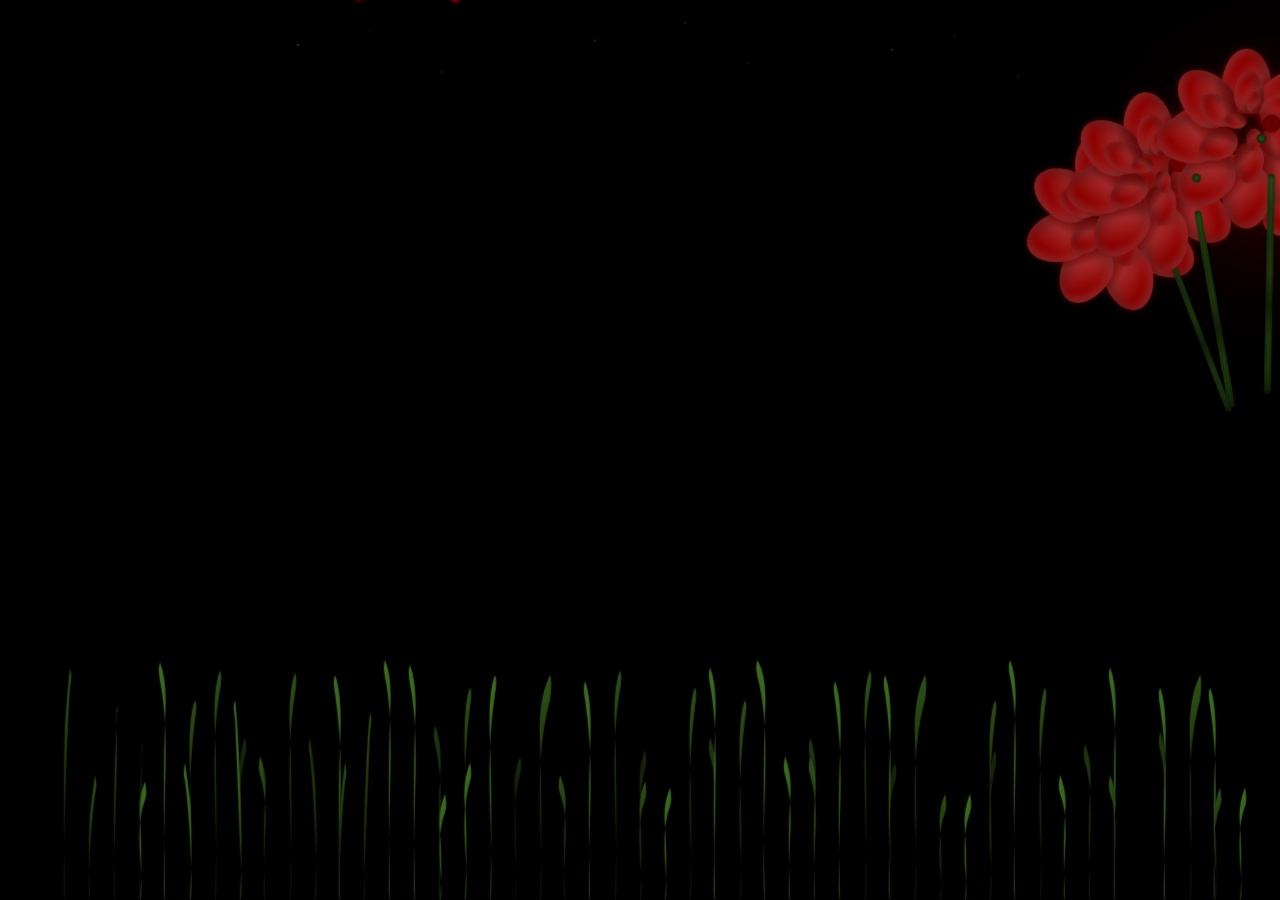
<file: page/index.html>
<!DOCTYPE html>
<html lang="pt-BR">
<head>
    <meta charset="UTF-8">
    <meta name="viewport" content="width=device-width, initial-scale=1.0, maximum-scale=1.0, user-scalable=no">
    <meta name="apple-mobile-web-app-capable" content="yes">
    <meta name="apple-mobile-web-app-status-bar-style" content="black">
    <title>Para Milena</title>
    <link rel="stylesheet" href="styles.css">
</head>
<body>
    <!-- Audio is controlled by parent page -->
    
    <div class="stars-sky">
        <svg class="stars-svg" viewBox="0 0 1000 300" preserveAspectRatio="xMidYMin meet">
            <defs>
                <radialGradient id="starGlow">
                    <stop offset="0%" style="stop-color:rgba(255,255,255,0.8);stop-opacity:1" />
                    <stop offset="50%" style="stop-color:rgba(255,255,255,0.3);stop-opacity:1" />
                    <stop offset="100%" style="stop-color:rgba(255,255,255,0);stop-opacity:1" />
                </radialGradient>
                <radialGradient id="starGlowRed">
                    <stop offset="0%" style="stop-color:rgba(139,0,0,0.6);stop-opacity:1" />
                    <stop offset="50%" style="stop-color:rgba(139,0,0,0.2);stop-opacity:1" />
                    <stop offset="100%" style="stop-color:rgba(139,0,0,0);stop-opacity:1" />
                </radialGradient>
            </defs>
            <circle class="star star-1" cx="120" cy="50" r="1.5" fill="rgba(255,255,255,0.4)"/>
            <circle class="star star-2" cx="280" cy="80" r="1" fill="rgba(255,255,255,0.3)"/>
            <circle class="star star-3" cx="450" cy="45" r="1.2" fill="rgba(255,255,255,0.35)"/>
            <circle class="star star-4" cx="620" cy="70" r="1" fill="rgba(255,255,255,0.3)"/>
            <circle class="star star-5" cx="780" cy="55" r="1.3" fill="rgba(255,255,255,0.4)"/>
            <circle class="star star-6" cx="920" cy="85" r="1" fill="rgba(255,255,255,0.3)"/>
            <circle class="star star-7" cx="200" cy="35" r="0.8" fill="rgba(255,255,255,0.25)"/>
            <circle class="star star-8" cx="550" cy="25" r="1.1" fill="rgba(255,255,255,0.35)"/>
            <circle class="star star-9" cx="850" cy="40" r="0.9" fill="rgba(255,255,255,0.3)"/>
            <circle class="star star-red-1" cx="150" cy="65" r="1" fill="rgba(139,0,0,0.3)"/>
            <circle class="star star-red-2" cx="380" cy="30" r="0.8" fill="rgba(139,0,0,0.25)"/>
            <circle class="star star-red-3" cx="680" cy="50" r="0.9" fill="rgba(139,0,0,0.3)"/>
            <circle class="star star-red-4" cx="950" cy="60" r="0.7" fill="rgba(139,0,0,0.25)"/>
        </svg>
    </div>

    <div class="bouquet-wrapper">
        <div class="bouquet-container">
            <div class="rose rose-center">
                <div class="rose-inner">
                    <div class="petals-layer petals-outer">
                        <div class="petal petal-1"></div>
                        <div class="petal petal-2"></div>
                        <div class="petal petal-3"></div>
                        <div class="petal petal-4"></div>
                        <div class="petal petal-5"></div>
                        <div class="petal petal-6"></div>
                        <div class="petal petal-7"></div>
                        <div class="petal petal-8"></div>
                    </div>
                    <div class="petals-layer petals-middle">
                        <div class="petal petal-1"></div>
                        <div class="petal petal-2"></div>
                        <div class="petal petal-3"></div>
                        <div class="petal petal-4"></div>
                        <div class="petal petal-5"></div>
                        <div class="petal petal-6"></div>
                    </div>
                    <div class="petals-layer petals-inner">
                        <div class="petal petal-1"></div>
                        <div class="petal petal-2"></div>
                        <div class="petal petal-3"></div>
                        <div class="petal petal-4"></div>
                    </div>
                    <div class="rose-center-core"></div>
                </div>
                <div class="stem stem-center"></div>
            </div>

            <div class="rose rose-left-1">
                <div class="rose-inner">
                    <div class="petals-layer petals-outer">
                        <div class="petal petal-1"></div>
                        <div class="petal petal-2"></div>
                        <div class="petal petal-3"></div>
                        <div class="petal petal-4"></div>
                        <div class="petal petal-5"></div>
                        <div class="petal petal-6"></div>
                        <div class="petal petal-7"></div>
                        <div class="petal petal-8"></div>
                    </div>
                    <div class="petals-layer petals-middle">
                        <div class="petal petal-1"></div>
                        <div class="petal petal-2"></div>
                        <div class="petal petal-3"></div>
                        <div class="petal petal-4"></div>
                        <div class="petal petal-5"></div>
                        <div class="petal petal-6"></div>
                    </div>
                    <div class="petals-layer petals-inner">
                        <div class="petal petal-1"></div>
                        <div class="petal petal-2"></div>
                        <div class="petal petal-3"></div>
                        <div class="petal petal-4"></div>
                    </div>
                    <div class="rose-center-core"></div>
                </div>
                <div class="stem stem-left-1"></div>
            </div>

            <div class="rose rose-right-1">
                <div class="rose-inner">
                    <div class="petals-layer petals-outer">
                        <div class="petal petal-1"></div>
                        <div class="petal petal-2"></div>
                        <div class="petal petal-3"></div>
                        <div class="petal petal-4"></div>
                        <div class="petal petal-5"></div>
                        <div class="petal petal-6"></div>
                        <div class="petal petal-7"></div>
                        <div class="petal petal-8"></div>
                    </div>
                    <div class="petals-layer petals-middle">
                        <div class="petal petal-1"></div>
                        <div class="petal petal-2"></div>
                        <div class="petal petal-3"></div>
                        <div class="petal petal-4"></div>
                        <div class="petal petal-5"></div>
                        <div class="petal petal-6"></div>
                    </div>
                    <div class="petals-layer petals-inner">
                        <div class="petal petal-1"></div>
                        <div class="petal petal-2"></div>
                        <div class="petal petal-3"></div>
                        <div class="petal petal-4"></div>
                    </div>
                    <div class="rose-center-core"></div>
                </div>
                <div class="stem stem-right-1"></div>
            </div>

            <div class="rose rose-left-2">
                <div class="rose-inner">
                    <div class="petals-layer petals-outer">
                        <div class="petal petal-1"></div>
                        <div class="petal petal-2"></div>
                        <div class="petal petal-3"></div>
                        <div class="petal petal-4"></div>
                        <div class="petal petal-5"></div>
                        <div class="petal petal-6"></div>
                        <div class="petal petal-7"></div>
                        <div class="petal petal-8"></div>
                    </div>
                    <div class="petals-layer petals-middle">
                        <div class="petal petal-1"></div>
                        <div class="petal petal-2"></div>
                        <div class="petal petal-3"></div>
                        <div class="petal petal-4"></div>
                        <div class="petal petal-5"></div>
                        <div class="petal petal-6"></div>
                    </div>
                    <div class="petals-layer petals-inner">
                        <div class="petal petal-1"></div>
                        <div class="petal petal-2"></div>
                        <div class="petal petal-3"></div>
                        <div class="petal petal-4"></div>
                    </div>
                    <div class="rose-center-core"></div>
                </div>
                <div class="stem stem-left-2"></div>
            </div>

            <div class="rose rose-right-2">
                <div class="rose-inner">
                    <div class="petals-layer petals-outer">
                        <div class="petal petal-1"></div>
                        <div class="petal petal-2"></div>
                        <div class="petal petal-3"></div>
                        <div class="petal petal-4"></div>
                        <div class="petal petal-5"></div>
                        <div class="petal petal-6"></div>
                        <div class="petal petal-7"></div>
                        <div class="petal petal-8"></div>
                    </div>
                    <div class="petals-layer petals-middle">
                        <div class="petal petal-1"></div>
                        <div class="petal petal-2"></div>
                        <div class="petal petal-3"></div>
                        <div class="petal petal-4"></div>
                        <div class="petal petal-5"></div>
                        <div class="petal petal-6"></div>
                    </div>
                    <div class="petals-layer petals-inner">
                        <div class="petal petal-1"></div>
                        <div class="petal petal-2"></div>
                        <div class="petal petal-3"></div>
                        <div class="petal petal-4"></div>
                    </div>
                    <div class="rose-center-core"></div>
                </div>
                <div class="stem stem-right-2"></div>
            </div>

            <div class="light-glow light-glow-center"></div>
            
            <div class="stem-intersection intersection-1"></div>
            <div class="stem-intersection intersection-2"></div>
            <div class="stem-intersection intersection-3"></div>
        </div>
    </div>

    <div class="falling-petals-container"></div>

    <div class="verse-text">
        <p class="verse-main">
            You are altogether beaut<span class="red-letter">i</span>ful, my <span class="red-letter">love</span>; there is no flaw in <span class="red-letter">you</span>
        </p>
        <p class="verse-reference" data-text="— Song of Songs 4:7"></p>
    </div>

    <div class="grass-container">
        <svg class="grass-svg" viewBox="0 0 1000 200" preserveAspectRatio="xMidYMax meet">
            <defs>
                <linearGradient id="grassGradient" x1="0%" y1="0%" x2="0%" y2="100%">
                    <stop offset="0%" style="stop-color:#2d5016;stop-opacity:1" />
                    <stop offset="50%" style="stop-color:#1a3009;stop-opacity:1" />
                    <stop offset="100%" style="stop-color:#0f1f05;stop-opacity:1" />
                </linearGradient>
                <linearGradient id="grassLight" x1="0%" y1="0%" x2="0%" y2="100%">
                    <stop offset="0%" style="stop-color:#3a6b1f;stop-opacity:1" />
                    <stop offset="100%" style="stop-color:#2d5016;stop-opacity:1" />
                </linearGradient>
            </defs>
            
            <g class="grass-group">
                <path class="grass-blade grass-large grass-1" d="M 40 200 Q 38 120, 40 60 Q 42 30, 44 15 Q 46 20, 44 30 Q 42 60, 40 120 Q 38 200, 40 200 Z" fill="url(#grassGradient)"/>
                <path class="grass-blade grass-large grass-2" d="M 120 200 Q 118 110, 120 55 Q 122 25, 116 10 Q 114 15, 116 25 Q 122 55, 120 110 Q 118 200, 120 200 Z" fill="url(#grassLight)"/>
                <path class="grass-blade grass-large grass-3" d="M 220 200 Q 222 130, 220 70 Q 218 35, 224 18 Q 226 23, 224 35 Q 218 70, 220 130 Q 222 200, 220 200 Z" fill="url(#grassGradient)"/>
                <path class="grass-blade grass-large grass-4" d="M 320 200 Q 318 115, 320 58 Q 322 28, 316 12 Q 314 17, 316 28 Q 322 58, 320 115 Q 318 200, 320 200 Z" fill="url(#grassLight)"/>
                <path class="grass-blade grass-large grass-5" d="M 480 200 Q 482 125, 480 65 Q 478 32, 484 16 Q 486 21, 484 32 Q 478 65, 480 125 Q 482 200, 480 200 Z" fill="url(#grassGradient)"/>
                <path class="grass-blade grass-large grass-6" d="M 600 200 Q 598 110, 600 50 Q 602 22, 594 8 Q 592 13, 594 22 Q 602 50, 600 110 Q 598 200, 600 200 Z" fill="url(#grassLight)"/>
                <path class="grass-blade grass-large grass-7" d="M 720 200 Q 722 135, 720 75 Q 718 40, 728 20 Q 730 25, 728 40 Q 718 75, 720 135 Q 722 200, 720 200 Z" fill="url(#grassGradient)"/>
                <path class="grass-blade grass-large grass-8" d="M 880 200 Q 878 120, 880 60 Q 882 28, 876 14 Q 874 19, 876 28 Q 882 60, 880 120 Q 878 200, 880 200 Z" fill="url(#grassLight)"/>
                <path class="grass-blade grass-large grass-26" d="M 160 200 Q 162 125, 160 65 Q 158 32, 164 16 Q 166 21, 164 32 Q 158 65, 160 125 Q 162 200, 160 200 Z" fill="url(#grassGradient)"/>
                <path class="grass-blade grass-large grass-27" d="M 300 200 Q 298 110, 300 50 Q 302 22, 296 8 Q 294 13, 296 22 Q 302 50, 300 110 Q 298 200, 300 200 Z" fill="url(#grassLight)"/>
                <path class="grass-blade grass-large grass-28" d="M 420 200 Q 422 135, 420 75 Q 418 40, 428 20 Q 430 25, 428 40 Q 418 75, 420 135 Q 422 200, 420 200 Z" fill="url(#grassGradient)"/>
                <path class="grass-blade grass-large grass-29" d="M 560 200 Q 558 120, 560 60 Q 562 28, 556 14 Q 554 19, 556 28 Q 562 60, 560 120 Q 558 200, 560 200 Z" fill="url(#grassLight)"/>
                <path class="grass-blade grass-large grass-30" d="M 680 200 Q 682 125, 680 65 Q 678 32, 684 16 Q 686 21, 684 32 Q 678 65, 680 125 Q 682 200, 680 200 Z" fill="url(#grassGradient)"/>
                <path class="grass-blade grass-large grass-31" d="M 800 200 Q 798 110, 800 50 Q 802 22, 796 8 Q 794 13, 796 22 Q 802 50, 800 110 Q 798 200, 800 200 Z" fill="url(#grassLight)"/>
                <path class="grass-blade grass-large grass-32" d="M 940 200 Q 942 135, 940 75 Q 938 40, 948 20 Q 950 25, 948 40 Q 938 75, 940 135 Q 942 200, 940 200 Z" fill="url(#grassGradient)"/>
                
                <path class="grass-blade grass-medium grass-9" d="M 80 200 Q 78 140, 80 90 Q 82 50, 81 45 Q 83 50, 81 50 Q 82 90, 80 140 Q 78 200, 80 200 Z" fill="url(#grassGradient)"/>
                <path class="grass-blade grass-medium grass-10" d="M 180 200 Q 182 155, 180 105 Q 178 55, 176 40 Q 174 45, 176 55 Q 178 105, 180 155 Q 182 200, 180 200 Z" fill="url(#grassLight)"/>
                <path class="grass-blade grass-medium grass-11" d="M 280 200 Q 278 165, 280 115 Q 282 65, 284 50 Q 286 55, 284 65 Q 282 115, 280 165 Q 278 200, 280 200 Z" fill="url(#grassGradient)"/>
                <path class="grass-blade grass-medium grass-12" d="M 380 200 Q 382 125, 380 75 Q 378 35, 384 20 Q 386 25, 384 35 Q 378 75, 380 125 Q 382 200, 380 200 Z" fill="url(#grassLight)"/>
                <path class="grass-blade grass-medium grass-13" d="M 540 200 Q 542 145, 540 95 Q 538 45, 544 30 Q 546 35, 544 45 Q 538 95, 540 145 Q 542 200, 540 200 Z" fill="url(#grassGradient)"/>
                <path class="grass-blade grass-medium grass-14" d="M 660 200 Q 658 130, 660 80 Q 662 40, 656 25 Q 654 30, 656 40 Q 662 80, 660 130 Q 658 200, 660 200 Z" fill="url(#grassLight)"/>
                <path class="grass-blade grass-medium grass-15" d="M 780 200 Q 782 155, 780 105 Q 778 55, 784 40 Q 786 45, 784 55 Q 778 105, 780 155 Q 782 200, 780 200 Z" fill="url(#grassGradient)"/>
                <path class="grass-blade grass-medium grass-16" d="M 920 200 Q 918 135, 920 85 Q 922 45, 916 30 Q 914 35, 916 45 Q 922 85, 920 135 Q 918 200, 920 200 Z" fill="url(#grassLight)"/>
                <path class="grass-blade grass-medium grass-33" d="M 140 200 Q 142 155, 140 105 Q 138 55, 144 40 Q 146 45, 144 55 Q 138 105, 140 155 Q 142 200, 140 200 Z" fill="url(#grassGradient)"/>
                <path class="grass-blade grass-medium grass-34" d="M 260 200 Q 258 125, 260 75 Q 262 35, 256 20 Q 254 25, 256 35 Q 262 75, 260 125 Q 258 200, 260 200 Z" fill="url(#grassLight)"/>
                <path class="grass-blade grass-medium grass-35" d="M 360 200 Q 362 145, 360 95 Q 358 45, 364 30 Q 366 35, 364 45 Q 358 95, 360 145 Q 362 200, 360 200 Z" fill="url(#grassGradient)"/>
                <path class="grass-blade grass-medium grass-36" d="M 460 200 Q 458 130, 460 80 Q 462 40, 456 25 Q 454 30, 456 40 Q 462 80, 460 130 Q 458 200, 460 200 Z" fill="url(#grassLight)"/>
                <path class="grass-blade grass-medium grass-37" d="M 580 200 Q 582 155, 580 105 Q 578 55, 584 40 Q 586 45, 584 55 Q 578 105, 580 155 Q 582 200, 580 200 Z" fill="url(#grassGradient)"/>
                <path class="grass-blade grass-medium grass-38" d="M 700 200 Q 698 125, 700 75 Q 702 35, 696 20 Q 694 25, 696 35 Q 702 75, 700 125 Q 698 200, 700 200 Z" fill="url(#grassLight)"/>
                <path class="grass-blade grass-medium grass-39" d="M 820 200 Q 822 145, 820 95 Q 818 45, 824 30 Q 826 35, 824 45 Q 818 95, 820 145 Q 822 200, 820 200 Z" fill="url(#grassGradient)"/>
                <path class="grass-blade grass-medium grass-40" d="M 960 200 Q 958 135, 960 85 Q 962 45, 956 30 Q 954 35, 956 45 Q 962 85, 960 135 Q 958 200, 960 200 Z" fill="url(#grassLight)"/>
                
                <path class="grass-blade grass-small grass-17" d="M 60 200 Q 58 160, 60 130 Q 62 115, 64 100 Q 66 110, 64 115 Q 62 130, 60 160 Q 58 200, 60 200 Z" fill="url(#grassGradient)"/>
                <path class="grass-blade grass-small grass-18" d="M 140 200 Q 142 150, 140 120 Q 138 105, 136 90 Q 134 100, 136 105 Q 138 120, 140 150 Q 142 200, 140 200 Z" fill="url(#grassLight)"/>
                <path class="grass-blade grass-small grass-19" d="M 260 200 Q 258 165, 260 125 Q 262 105, 264 90 Q 266 100, 264 105 Q 262 125, 260 165 Q 258 200, 260 200 Z" fill="url(#grassGradient)"/>
                <path class="grass-blade grass-small grass-20" d="M 360 200 Q 362 155, 360 125 Q 358 105, 364 90 Q 366 100, 364 105 Q 358 125, 360 155 Q 362 200, 360 200 Z" fill="url(#grassLight)"/>
                <path class="grass-blade grass-small grass-21" d="M 500 200 Q 502 165, 500 135 Q 498 120, 504 105 Q 506 115, 504 120 Q 498 135, 500 165 Q 502 200, 500 200 Z" fill="url(#grassGradient)"/>
                <path class="grass-blade grass-small grass-22" d="M 620 200 Q 618 150, 620 120 Q 622 100, 616 85 Q 614 95, 616 100 Q 622 120, 620 150 Q 618 200, 620 200 Z" fill="url(#grassLight)"/>
                <path class="grass-blade grass-small grass-23" d="M 740 200 Q 742 175, 740 145 Q 738 130, 744 115 Q 746 125, 744 130 Q 738 145, 740 175 Q 742 200, 740 200 Z" fill="url(#grassGradient)"/>
                <path class="grass-blade grass-small grass-24" d="M 840 200 Q 838 160, 840 130 Q 842 115, 836 100 Q 834 110, 836 115 Q 842 130, 840 160 Q 838 200, 840 200 Z" fill="url(#grassLight)"/>
                <path class="grass-blade grass-small grass-25" d="M 960 200 Q 962 170, 960 140 Q 958 125, 964 110 Q 966 120, 964 125 Q 958 140, 960 170 Q 962 200, 960 200 Z" fill="url(#grassGradient)"/>
                <path class="grass-blade grass-small grass-41" d="M 100 200 Q 102 165, 100 135 Q 98 120, 104 105 Q 106 115, 104 120 Q 98 135, 100 165 Q 102 200, 100 200 Z" fill="url(#grassLight)"/>
                <path class="grass-blade grass-small grass-42" d="M 200 200 Q 198 150, 200 120 Q 202 100, 196 85 Q 194 95, 196 100 Q 202 120, 200 150 Q 198 200, 200 200 Z" fill="url(#grassGradient)"/>
                <path class="grass-blade grass-small grass-43" d="M 340 200 Q 342 175, 340 145 Q 338 130, 344 115 Q 346 125, 344 130 Q 338 145, 340 175 Q 342 200, 340 200 Z" fill="url(#grassLight)"/>
                <path class="grass-blade grass-small grass-44" d="M 440 200 Q 438 160, 440 130 Q 442 115, 436 100 Q 434 110, 436 115 Q 442 130, 440 160 Q 438 200, 440 200 Z" fill="url(#grassGradient)"/>
                <path class="grass-blade grass-small grass-45" d="M 520 200 Q 522 170, 520 140 Q 518 125, 524 110 Q 526 120, 524 125 Q 518 140, 520 170 Q 522 200, 520 200 Z" fill="url(#grassLight)"/>
                <path class="grass-blade grass-small grass-46" d="M 640 200 Q 638 150, 640 120 Q 642 100, 636 85 Q 634 95, 636 100 Q 642 120, 640 150 Q 638 200, 640 200 Z" fill="url(#grassGradient)"/>
                <path class="grass-blade grass-small grass-47" d="M 760 200 Q 762 175, 760 145 Q 758 130, 764 115 Q 766 125, 764 130 Q 758 145, 760 175 Q 762 200, 760 200 Z" fill="url(#grassLight)"/>
                <path class="grass-blade grass-small grass-48" d="M 880 200 Q 878 160, 880 130 Q 882 115, 876 100 Q 874 110, 876 115 Q 882 130, 880 160 Q 878 200, 880 200 Z" fill="url(#grassGradient)"/>
                <path class="grass-blade grass-small grass-49" d="M 980 200 Q 982 170, 980 140 Q 978 125, 984 110 Q 986 120, 984 125 Q 978 140, 980 170 Q 982 200, 980 200 Z" fill="url(#grassLight)"/>
            </g>
            
            <g class="grass-group grass-back">
                <path class="grass-blade grass-b-1" d="M 100 200 Q 98 150, 100 110 Q 102 80, 101 75 Q 103 80, 101 80 Q 102 110, 100 150 Q 98 200, 100 200 Z" fill="url(#grassGradient)" opacity="0.5"/>
                <path class="grass-blade grass-b-2" d="M 240 200 Q 242 145, 240 105 Q 238 85, 236 70 Q 234 80, 236 85 Q 238 105, 240 145 Q 242 200, 240 200 Z" fill="url(#grassLight)" opacity="0.5"/>
                <path class="grass-blade grass-b-3" d="M 400 200 Q 402 160, 400 120 Q 398 100, 404 85 Q 406 95, 404 100 Q 398 120, 400 160 Q 402 200, 400 200 Z" fill="url(#grassGradient)" opacity="0.5"/>
                <path class="grass-blade grass-b-4" d="M 560 200 Q 558 145, 560 105 Q 562 85, 556 70 Q 554 80, 556 85 Q 562 105, 560 145 Q 558 200, 560 200 Z" fill="url(#grassLight)" opacity="0.5"/>
                <path class="grass-blade grass-b-5" d="M 700 200 Q 702 165, 700 125 Q 698 105, 704 90 Q 706 100, 704 105 Q 698 125, 700 165 Q 702 200, 700 200 Z" fill="url(#grassGradient)" opacity="0.5"/>
                <path class="grass-blade grass-b-6" d="M 860 200 Q 858 150, 860 110 Q 862 90, 856 75 Q 854 85, 856 90 Q 862 110, 860 150 Q 858 200, 860 200 Z" fill="url(#grassLight)" opacity="0.5"/>
                <path class="grass-blade grass-b-7" d="M 180 200 Q 182 155, 180 110 Q 178 85, 184 70 Q 186 80, 184 85 Q 178 110, 180 155 Q 182 200, 180 200 Z" fill="url(#grassGradient)" opacity="0.5"/>
                <path class="grass-blade grass-b-8" d="M 340 200 Q 338 140, 340 100 Q 342 75, 336 60 Q 334 70, 336 75 Q 342 100, 340 140 Q 338 200, 340 200 Z" fill="url(#grassLight)" opacity="0.5"/>
                <path class="grass-blade grass-b-9" d="M 500 200 Q 502 165, 500 120 Q 498 95, 504 80 Q 506 90, 504 95 Q 498 120, 500 165 Q 502 200, 500 200 Z" fill="url(#grassGradient)" opacity="0.5"/>
                <path class="grass-blade grass-b-10" d="M 640 200 Q 638 150, 640 110 Q 642 85, 636 70 Q 634 80, 636 85 Q 642 110, 640 150 Q 638 200, 640 200 Z" fill="url(#grassLight)" opacity="0.5"/>
                <path class="grass-blade grass-b-11" d="M 780 200 Q 782 160, 780 120 Q 778 95, 784 80 Q 786 90, 784 95 Q 778 120, 780 160 Q 782 200, 780 200 Z" fill="url(#grassGradient)" opacity="0.5"/>
                <path class="grass-blade grass-b-12" d="M 920 200 Q 918 145, 920 105 Q 922 80, 916 65 Q 914 75, 916 80 Q 922 105, 920 145 Q 918 200, 920 200 Z" fill="url(#grassLight)" opacity="0.5"/>
            </g>
        </svg>
    </div>

    <script src="script.js"></script>
</body>
</html>
</file>
<file: page/styles.css>
* {
    margin: 0;
    padding: 0;
    box-sizing: border-box;
}

:root {
    --dark-red: #8B0000;
    --dark-red-light: #A52A2A;
    --dark-red-dark: #5C0000;
    --stem-green-base: #2d5016;
    --stem-green-dark: #1a3009;
    --stem-green-light: #3a6b1f;
    --stem-green-mid: #254a12;
    --stem-brown: #3d2a1a;
    --stem-brown-dark: #2a1d12;
}

body {
    width: 100vw;
    height: 100vh;
    background: #000000;
    overflow: hidden;
    position: relative;
    font-family: 'Georgia', serif;
    cursor: default;
    touch-action: pan-x pan-y;
    -webkit-user-select: none;
    -moz-user-select: none;
    -ms-user-select: none;
    user-select: none;
    -webkit-user-drag: none;
    -khtml-user-drag: none;
    -moz-user-drag: none;
    -o-user-drag: none;
    user-drag: none;
}

.stars-sky {
    position: absolute;
    top: 0;
    left: 0;
    width: 100%;
    height: 30%;
    z-index: 0;
    pointer-events: none;
    opacity: 0.4;
}

.stars-svg {
    width: 100%;
    height: 100%;
}

.star {
    animation: star-twinkle 14s ease-in-out infinite;
}

.star-1 { animation-delay: 0s; }
.star-2 { animation-delay: 0.5s; }
.star-3 { animation-delay: 1s; }
.star-4 { animation-delay: 1.5s; }
.star-5 { animation-delay: 2s; }
.star-6 { animation-delay: 2.5s; }
.star-7 { animation-delay: 0.3s; }
.star-8 { animation-delay: 1.2s; }
.star-9 { animation-delay: 2.3s; }

.star-red-1 { animation-delay: 0.7s; }
.star-red-2 { animation-delay: 1.7s; }
.star-red-3 { animation-delay: 2.7s; }
.star-red-4 { animation-delay: 0.9s; }

@keyframes star-twinkle {
    0%, 100% { 
        opacity: 0.3;
        transform: scale(1);
    }
    50% { 
        opacity: 0.7;
        transform: scale(1.2);
    }
}

.verse-text {
    position: absolute;
    left: 5%;
    bottom: 240px;
    max-width: 300px;
    z-index: 15;
    font-family: -apple-system, BlinkMacSystemFont, 'SF Pro Display', 'SF Pro Text', 'Helvetica Neue', Arial, sans-serif;
    font-weight: 600;
    color: #ffffff;
    line-height: 1.6;
    text-align: left;
    pointer-events: none;
    white-space: normal;
    word-wrap: break-word;
}

.verse-main {
    font-size: 18px;
    margin-bottom: 8px;
    letter-spacing: 0.3px;
    text-align: left;
    width: 100%;
    visibility: hidden;
}

.verse-main .word {
    display: inline-block;
    white-space: nowrap;
}

.verse-main .char {
    opacity: 0;
    display: inline;
    animation: fadeInChar 0.4s ease-in forwards;
}

.verse-main .red-letter {
    color: #8B0000;
}

@keyframes fadeInChar {
    from {
        opacity: 0;
        transform: translateY(5px);
    }
    to {
        opacity: 1;
        transform: translateY(0);
    }
}

.verse-reference {
    font-size: 14px;
    font-weight: 500;
    font-style: italic;
    margin-top: 4px;
    text-align: left;
    visibility: hidden;
}

.verse-reference .char {
    opacity: 0;
    display: inline;
    animation: fadeInChar 0.4s ease-in forwards;
}

.grass-container {
    position: absolute;
    bottom: 0;
    left: 0;
    width: 100%;
    height: 250px;
    z-index: 0;
    pointer-events: none;
    overflow: hidden;
    transform: translateY(0);
}

.grass-svg {
    width: 100%;
    height: 100%;
    display: block;
    position: absolute;
    bottom: 0;
    left: 0;
}

.grass-blade {
    transform-origin: bottom center;
    transform-box: fill-box;
}

.grass-large {
    animation: grass-sway-large 12s ease-in-out infinite;
}

.grass-1 { animation-delay: 0s; animation-duration: 16s; }
.grass-2 { animation-delay: 0.8s; animation-duration: 15s; }
.grass-3 { animation-delay: 1.2s; animation-duration: 17s; }
.grass-4 { animation-delay: 0.4s; animation-duration: 15.5s; }
.grass-5 { animation-delay: 1.5s; animation-duration: 17.5s; }
.grass-6 { animation-delay: 0.9s; animation-duration: 16.5s; }
.grass-7 { animation-delay: 1.8s; animation-duration: 18s; }
.grass-8 { animation-delay: 0.3s; animation-duration: 15.5s; }

.grass-medium {
    animation: grass-sway-medium 15s ease-in-out infinite;
}

.grass-9 { animation-delay: 0.2s; animation-duration: 9s; }
.grass-10 { animation-delay: 1s; animation-duration: 8.5s; }
.grass-11 { animation-delay: 1.5s; animation-duration: 9.5s; }
.grass-12 { animation-delay: 0.6s; animation-duration: 9s; }
.grass-13 { animation-delay: 1.3s; animation-duration: 10s; }
.grass-14 { animation-delay: 0.5s; animation-duration: 9.5s; }
.grass-15 { animation-delay: 1.1s; animation-duration: 9.8s; }
.grass-16 { animation-delay: 0.7s; animation-duration: 9s; }

.grass-small {
    animation: grass-sway-small 18s ease-in-out infinite;
}

.grass-17 { animation-delay: 0.3s; animation-duration: 8.5s; }
.grass-18 { animation-delay: 1.1s; animation-duration: 8.8s; }
.grass-19 { animation-delay: 1.7s; animation-duration: 9s; }
.grass-20 { animation-delay: 0.7s; animation-duration: 8.5s; }
.grass-21 { animation-delay: 1.4s; animation-duration: 9.5s; }
.grass-22 { animation-delay: 0.4s; animation-duration: 9s; }
.grass-23 { animation-delay: 1.2s; animation-duration: 9.2s; }
.grass-24 { animation-delay: 0.8s; animation-duration: 8.8s; }
.grass-25 { animation-delay: 1.6s; animation-duration: 9.5s; }
.grass-26 { animation-delay: 0.5s; animation-duration: 11s; }
.grass-27 { animation-delay: 1.1s; animation-duration: 10.5s; }
.grass-28 { animation-delay: 1.6s; animation-duration: 11.5s; }
.grass-29 { animation-delay: 0.7s; animation-duration: 11.2s; }
.grass-30 { animation-delay: 1.3s; animation-duration: 10.8s; }
.grass-31 { animation-delay: 0.9s; animation-duration: 11.5s; }
.grass-32 { animation-delay: 0.2s; animation-duration: 10.5s; }
.grass-33 { animation-delay: 0.6s; animation-duration: 9.5s; }
.grass-34 { animation-delay: 1.4s; animation-duration: 10s; }
.grass-35 { animation-delay: 0.8s; animation-duration: 9.5s; }
.grass-36 { animation-delay: 1.2s; animation-duration: 9.8s; }
.grass-37 { animation-delay: 0.4s; animation-duration: 10.2s; }
.grass-38 { animation-delay: 1.0s; animation-duration: 9.2s; }
.grass-39 { animation-delay: 1.5s; animation-duration: 10s; }
.grass-40 { animation-delay: 0.3s; animation-duration: 9s; }
.grass-41 { animation-delay: 0.5s; animation-duration: 8.5s; }
.grass-42 { animation-delay: 1.3s; animation-duration: 9s; }
.grass-43 { animation-delay: 0.9s; animation-duration: 9.2s; }
.grass-44 { animation-delay: 0.2s; animation-duration: 8.8s; }
.grass-45 { animation-delay: 1.6s; animation-duration: 9.5s; }
.grass-46 { animation-delay: 0.7s; animation-duration: 9s; }
.grass-47 { animation-delay: 1.1s; animation-duration: 9.5s; }
.grass-48 { animation-delay: 0.4s; animation-duration: 9s; }
.grass-49 { animation-delay: 1.4s; animation-duration: 9.8s; }

.grass-b-1 { animation-delay: 0.5s; animation-duration: 16s; }
.grass-b-2 { animation-delay: 1.2s; animation-duration: 10s; }
.grass-b-3 { animation-delay: 0.8s; animation-duration: 11s; }
.grass-b-4 { animation-delay: 1.5s; animation-duration: 10.5s; }
.grass-b-5 { animation-delay: 0.3s; animation-duration: 10.8s; }
.grass-b-6 { animation-delay: 1.1s; animation-duration: 10.2s; }
.grass-b-7 { animation-delay: 0.7s; animation-duration: 11s; }
.grass-b-8 { animation-delay: 1.4s; animation-duration: 10s; }
.grass-b-9 { animation-delay: 0.6s; animation-duration: 11.2s; }
.grass-b-10 { animation-delay: 1.3s; animation-duration: 10.5s; }
.grass-b-11 { animation-delay: 0.9s; animation-duration: 10.2s; }
.grass-b-12 { animation-delay: 1.0s; animation-duration: 10.5s; }

@keyframes grass-sway-large {
    0%, 100% { 
        transform: translateX(0) rotateZ(0deg);
    }
    25% { 
        transform: translateX(4px) rotateZ(2.5deg);
    }
    50% { 
        transform: translateX(0) rotateZ(0deg);
    }
    75% { 
        transform: translateX(-4px) rotateZ(-2.5deg);
    }
}

@keyframes grass-sway-medium {
    0%, 100% { 
        transform: translateX(0) rotateZ(0deg);
    }
    30% { 
        transform: translateX(3px) rotateZ(2deg);
    }
    60% { 
        transform: translateX(-3px) rotateZ(-2deg);
    }
}

@keyframes grass-sway-small {
    0%, 100% { 
        transform: translateX(0) rotateZ(0deg);
    }
    35% { 
        transform: translateX(2px) rotateZ(1.5deg);
    }
    65% { 
        transform: translateX(-2px) rotateZ(-1.5deg);
    }
}

.grass-back .grass-blade {
    animation: grass-sway-back 20s ease-in-out infinite;
}

@keyframes grass-sway-back {
    0%, 100% { 
        transform: translateX(0) rotateZ(0deg);
    }
    35% { 
        transform: translateX(1.5px) rotateZ(1deg);
    }
    65% { 
        transform: translateX(-1.5px) rotateZ(-1deg);
    }
}

* {
    -webkit-tap-highlight-color: transparent;
}

img {
    -webkit-user-drag: none;
    -khtml-user-drag: none;
    -moz-user-drag: none;
    -o-user-drag: none;
    user-drag: none;
    pointer-events: none;
}

.bouquet-wrapper {
    position: absolute;
    bottom: 250px;
    left: 50%;
    width: 100%;
    height: auto;
    display: flex;
    align-items: flex-end;
    justify-content: center;
    z-index: 10;
    animation: gentle-float 18s ease-in-out infinite;
}

.bouquet-container {
    position: relative;
    width: 500px;
    height: 650px;
    transform-origin: center bottom;
}

.rose {
    position: absolute;
    width: 0;
    height: 0;
    transform-origin: center bottom;
}

.rose-inner {
    position: relative;
    width: 100px;
    height: 100px;
    transform: translate(-50%, 0);
    transform-style: preserve-3d;
}

.petals-layer {
    position: absolute;
    width: 100%;
    height: 100%;
    top: 0;
    left: 0;
    transform-style: preserve-3d;
}

.petals-outer {
    z-index: 1;
}

.petals-middle {
    z-index: 2;
    transform: scale(0.75);
}

.petals-inner {
    z-index: 3;
    transform: scale(0.5);
}

.petal {
    position: absolute;
    width: 45px;
    height: 60px;
    background: linear-gradient(
        135deg,
        var(--dark-red-dark) 0%,
        var(--dark-red) 30%,
        var(--dark-red-light) 60%,
        var(--dark-red) 100%
    );
    border-radius: 50% 50% 50% 50% / 60% 60% 40% 40%;
    transform-origin: bottom center;
    box-shadow: 
        inset -8px -8px 15px rgba(0, 0, 0, 0.4),
        inset 4px 4px 8px rgba(255, 255, 255, 0.15),
        0 2px 8px rgba(139, 0, 0, 0.3),
        0 0 12px rgba(139, 0, 0, 0.2);
    transition: all 0.4s cubic-bezier(0.4, 0, 0.2, 1);
}

.petals-outer .petal {
    width: 50px;
    height: 65px;
}

.petals-middle .petal {
    width: 40px;
    height: 55px;
}

.petals-inner .petal {
    width: 30px;
    height: 45px;
}

.petals-outer .petal-1 { transform: rotateZ(0deg) translateY(-25px); }
.petals-outer .petal-2 { transform: rotateZ(45deg) translateY(-25px); }
.petals-outer .petal-3 { transform: rotateZ(90deg) translateY(-25px); }
.petals-outer .petal-4 { transform: rotateZ(135deg) translateY(-25px); }
.petals-outer .petal-5 { transform: rotateZ(180deg) translateY(-25px); }
.petals-outer .petal-6 { transform: rotateZ(225deg) translateY(-25px); }
.petals-outer .petal-7 { transform: rotateZ(270deg) translateY(-25px); }
.petals-outer .petal-8 { transform: rotateZ(315deg) translateY(-25px); }

.petals-middle .petal-1 { transform: rotateZ(0deg) translateY(-20px); }
.petals-middle .petal-2 { transform: rotateZ(60deg) translateY(-20px); }
.petals-middle .petal-3 { transform: rotateZ(120deg) translateY(-20px); }
.petals-middle .petal-4 { transform: rotateZ(180deg) translateY(-20px); }
.petals-middle .petal-5 { transform: rotateZ(240deg) translateY(-20px); }
.petals-middle .petal-6 { transform: rotateZ(300deg) translateY(-20px); }

.petals-inner .petal-1 { transform: rotateZ(0deg) translateY(-15px); }
.petals-inner .petal-2 { transform: rotateZ(90deg) translateY(-15px); }
.petals-inner .petal-3 { transform: rotateZ(180deg) translateY(-15px); }
.petals-inner .petal-4 { transform: rotateZ(270deg) translateY(-15px); }

.rose-center-core {
    position: absolute;
    top: 50%;
    left: 50%;
    transform: translate(-50%, -50%);
    width: 18px;
    height: 18px;
    background: radial-gradient(
        circle,
        var(--dark-red-dark) 0%,
        var(--dark-red) 50%,
        var(--dark-red-dark) 100%
    );
    border-radius: 50%;
    box-shadow: 
        0 0 12px rgba(139, 0, 0, 0.8),
        0 0 24px rgba(139, 0, 0, 0.4),
        inset 0 0 8px rgba(0, 0, 0, 0.6);
    z-index: 10;
    animation: core-pulse 10s ease-in-out infinite;
}

@keyframes core-pulse {
    0%, 100% { 
        transform: translate(-50%, -50%) scale(1);
        box-shadow: 
            0 0 12px rgba(139, 0, 0, 0.8),
            0 0 24px rgba(139, 0, 0, 0.4),
            inset 0 0 8px rgba(0, 0, 0, 0.6);
    }
    50% { 
        transform: translate(-50%, -50%) scale(1.15);
        box-shadow: 
            0 0 18px rgba(139, 0, 0, 1),
            0 0 36px rgba(139, 0, 0, 0.6),
            inset 0 0 8px rgba(0, 0, 0, 0.6);
    }
}

.rose-center {
    top: 80px;
    left: 50%;
    transform: translateX(-50%);
    animation: bloom-center 4s cubic-bezier(0.34, 1.56, 0.64, 1) forwards;
    z-index: 5;
}

.rose-left-1 {
    top: 120px;
    left: 30%;
    transform: translateX(-50%) rotateZ(-8deg);
    animation: bloom-left-1 4.2s cubic-bezier(0.34, 1.56, 0.64, 1) 0.3s forwards;
    z-index: 4;
}

.rose-right-1 {
    top: 120px;
    left: 70%;
    transform: translateX(-50%) rotateZ(8deg);
    animation: bloom-right-1 4.2s cubic-bezier(0.34, 1.56, 0.64, 1) 0.4s forwards;
    z-index: 4;
}

.rose-left-2 {
    top: 160px;
    left: 20%;
    transform: translateX(-50%) rotateZ(-15deg);
    animation: bloom-left-2 4.5s cubic-bezier(0.34, 1.56, 0.64, 1) 0.6s forwards;
    z-index: 3;
}

.rose-right-2 {
    top: 160px;
    left: 80%;
    transform: translateX(-50%) rotateZ(15deg);
    animation: bloom-right-2 4.5s cubic-bezier(0.34, 1.56, 0.64, 1) 0.7s forwards;
    z-index: 3;
}

@keyframes bloom-center {
    0% { 
        transform: translateX(-50%) scale(0) rotateZ(0deg);
        opacity: 0;
    }
    100% { 
        transform: translateX(-50%) scale(1) rotateZ(0deg);
        opacity: 1;
    }
}

@keyframes bloom-left-1 {
    0% { 
        transform: translateX(-50%) rotateZ(-8deg) scale(0);
        opacity: 0;
    }
    100% { 
        transform: translateX(-50%) rotateZ(-8deg) scale(1);
        opacity: 1;
    }
}

@keyframes bloom-right-1 {
    0% { 
        transform: translateX(-50%) rotateZ(8deg) scale(0);
        opacity: 0;
    }
    100% { 
        transform: translateX(-50%) rotateZ(8deg) scale(1);
        opacity: 1;
    }
}

@keyframes bloom-left-2 {
    0% { 
        transform: translateX(-50%) rotateZ(-15deg) scale(0);
        opacity: 0;
    }
    100% { 
        transform: translateX(-50%) rotateZ(-15deg) scale(1);
        opacity: 1;
    }
}

@keyframes bloom-right-2 {
    0% { 
        transform: translateX(-50%) rotateZ(15deg) scale(0);
        opacity: 0;
    }
    100% { 
        transform: translateX(-50%) rotateZ(15deg) scale(1);
        opacity: 1;
    }
}

.stem {
    position: absolute;
    top: 100px;
    left: 50%;
    transform-origin: top center;
}

.stem::before {
    content: '';
    position: absolute;
    top: 0;
    left: 0;
    width: 100%;
    height: 100%;
    background: 
        repeating-linear-gradient(
            90deg,
            transparent 0px,
            transparent 2px,
            rgba(0, 0, 0, 0.15) 2px,
            rgba(0, 0, 0, 0.15) 3px
        ),
        linear-gradient(
            to bottom,
            var(--stem-green-light) 0%,
            var(--stem-green-base) 15%,
            var(--stem-green-mid) 30%,
            var(--stem-green-base) 45%,
            var(--stem-green-dark) 60%,
            var(--stem-green-base) 75%,
            var(--stem-green-mid) 90%,
            var(--stem-green-dark) 100%
        ),
        radial-gradient(
            ellipse at center,
            var(--stem-green-light) 0%,
            var(--stem-green-base) 40%,
            var(--stem-green-dark) 100%
        );
    border-radius: 50%;
    box-shadow: 
        inset 2px 0 6px rgba(0, 0, 0, 0.4),
        inset -2px 0 6px rgba(0, 0, 0, 0.4),
        inset 0 2px 4px rgba(0, 0, 0, 0.3),
        0 0 2px rgba(0, 0, 0, 0.2),
        0 2px 4px rgba(0, 0, 0, 0.1);
    z-index: 1;
}

.stem-center::before {
    width: 7px;
    height: 220px;
    background-size: 
        7px 100%,
        100% 100%,
        100% 100%;
    border-radius: 3.5px;
    transform: translateX(-50%) skewY(1deg);
}

.stem-left-1::before {
    width: 6.5px;
    height: 200px;
    background-size: 
        6.5px 100%,
        100% 100%,
        100% 100%;
    border-radius: 3.25px;
    transform: translateX(-50%) skewY(3deg) translateX(2px);
}

.stem-right-1::before {
    width: 6.5px;
    height: 200px;
    background-size: 
        6.5px 100%,
        100% 100%,
        100% 100%;
    border-radius: 3.25px;
    transform: translateX(-50%) skewY(-3deg) translateX(-2px);
}

.stem-left-2::before {
    width: 6px;
    height: 180px;
    background-size: 
        6px 100%,
        100% 100%,
        100% 100%;
    border-radius: 3px;
    transform: translateX(-50%) skewY(5deg) translateX(4px);
}

.stem-right-2::before {
    width: 6px;
    height: 180px;
    background-size: 
        6px 100%,
        100% 100%,
        100% 100%;
    border-radius: 3px;
    transform: translateX(-50%) skewY(-5deg) translateX(-4px);
}

.stem::after {
    content: '';
    position: absolute;
    top: 0;
    left: 50%;
    transform: translateX(-50%);
    width: 100%;
    height: 100%;
    pointer-events: none;
    z-index: 2;
    opacity: 0.7;
}

.stem-center::after {
    width: 7px;
    height: 220px;
    background: 
        radial-gradient(circle 1.2px at 30% 25%, var(--stem-brown-dark) 0%, transparent 70%),
        radial-gradient(circle 1.2px at 70% 35%, var(--stem-brown-dark) 0%, transparent 70%),
        radial-gradient(circle 1.2px at 25% 55%, var(--stem-brown-dark) 0%, transparent 70%),
        radial-gradient(circle 1.2px at 75% 65%, var(--stem-brown-dark) 0%, transparent 70%),
        radial-gradient(circle 1.2px at 35% 85%, var(--stem-brown-dark) 0%, transparent 70%),
        radial-gradient(ellipse 2.5px 7px at 50% 20%, rgba(0, 0, 0, 0.25) 0%, transparent 60%),
        radial-gradient(ellipse 2.5px 7px at 50% 50%, rgba(0, 0, 0, 0.2) 0%, transparent 60%),
        radial-gradient(ellipse 2.5px 7px at 50% 80%, rgba(0, 0, 0, 0.25) 0%, transparent 60%),
        repeating-linear-gradient(
            0deg,
            transparent 0px,
            transparent 9px,
            rgba(61, 42, 26, 0.12) 9px,
            rgba(61, 42, 26, 0.12) 11px
        );
    border-radius: 3.5px;
    transform: translateX(-50%) skewY(1deg);
}

.stem-left-1::after {
    width: 6.5px;
    height: 200px;
    background: 
        radial-gradient(circle 1px at 30% 30%, var(--stem-brown-dark) 0%, transparent 70%),
        radial-gradient(circle 1px at 70% 45%, var(--stem-brown-dark) 0%, transparent 70%),
        radial-gradient(circle 1px at 25% 65%, var(--stem-brown-dark) 0%, transparent 70%),
        radial-gradient(circle 1px at 75% 80%, var(--stem-brown-dark) 0%, transparent 70%),
        radial-gradient(ellipse 2px 6px at 50% 25%, rgba(0, 0, 0, 0.2) 0%, transparent 60%),
        radial-gradient(ellipse 2px 6px at 50% 60%, rgba(0, 0, 0, 0.18) 0%, transparent 60%),
        repeating-linear-gradient(
            0deg,
            transparent 0px,
            transparent 8px,
            rgba(61, 42, 26, 0.1) 8px,
            rgba(61, 42, 26, 0.1) 10px
        );
    border-radius: 3.25px;
    transform: translateX(-50%) skewY(3deg) translateX(2px);
}

.stem-right-1::after {
    width: 6.5px;
    height: 200px;
    background: 
        radial-gradient(circle 1px at 30% 30%, var(--stem-brown-dark) 0%, transparent 70%),
        radial-gradient(circle 1px at 70% 45%, var(--stem-brown-dark) 0%, transparent 70%),
        radial-gradient(circle 1px at 25% 65%, var(--stem-brown-dark) 0%, transparent 70%),
        radial-gradient(circle 1px at 75% 80%, var(--stem-brown-dark) 0%, transparent 70%),
        radial-gradient(ellipse 2px 6px at 50% 25%, rgba(0, 0, 0, 0.2) 0%, transparent 60%),
        radial-gradient(ellipse 2px 6px at 50% 60%, rgba(0, 0, 0, 0.18) 0%, transparent 60%),
        repeating-linear-gradient(
            0deg,
            transparent 0px,
            transparent 8px,
            rgba(61, 42, 26, 0.1) 8px,
            rgba(61, 42, 26, 0.1) 10px
        );
    border-radius: 3.25px;
    transform: translateX(-50%) skewY(-3deg) translateX(-2px);
}

.stem-left-2::after {
    width: 6px;
    height: 180px;
    background: 
        radial-gradient(circle 0.8px at 28% 35%, var(--stem-brown-dark) 0%, transparent 70%),
        radial-gradient(circle 0.8px at 72% 50%, var(--stem-brown-dark) 0%, transparent 70%),
        radial-gradient(circle 0.8px at 30% 70%, var(--stem-brown-dark) 0%, transparent 70%),
        radial-gradient(ellipse 1.8px 5px at 50% 30%, rgba(0, 0, 0, 0.18) 0%, transparent 60%),
        radial-gradient(ellipse 1.8px 5px at 50% 70%, rgba(0, 0, 0, 0.16) 0%, transparent 60%),
        repeating-linear-gradient(
            0deg,
            transparent 0px,
            transparent 7px,
            rgba(61, 42, 26, 0.08) 7px,
            rgba(61, 42, 26, 0.08) 9px
        );
    border-radius: 3px;
    transform: translateX(-50%) skewY(5deg) translateX(4px);
}

.stem-right-2::after {
    width: 6px;
    height: 180px;
    background: 
        radial-gradient(circle 0.8px at 28% 35%, var(--stem-brown-dark) 0%, transparent 70%),
        radial-gradient(circle 0.8px at 72% 50%, var(--stem-brown-dark) 0%, transparent 70%),
        radial-gradient(circle 0.8px at 30% 70%, var(--stem-brown-dark) 0%, transparent 70%),
        radial-gradient(ellipse 1.8px 5px at 50% 30%, rgba(0, 0, 0, 0.18) 0%, transparent 60%),
        radial-gradient(ellipse 1.8px 5px at 50% 70%, rgba(0, 0, 0, 0.16) 0%, transparent 60%),
        repeating-linear-gradient(
            0deg,
            transparent 0px,
            transparent 7px,
            rgba(61, 42, 26, 0.08) 7px,
            rgba(61, 42, 26, 0.08) 9px
        );
    border-radius: 3px;
    transform: translateX(-50%) skewY(-5deg) translateX(-4px);
}

.stem-center {
    height: 220px;
    left: 50%;
    transform: translateX(-50%) rotateZ(1deg);
    z-index: 3;
}

.stem-left-1 {
    height: 200px;
    left: 30%;
    transform: translateX(-50%) rotateZ(-2deg) translateX(10px);
    z-index: 4;
}

.stem-right-1 {
    height: 200px;
    left: 70%;
    transform: translateX(-50%) rotateZ(2deg) translateX(-10px);
    z-index: 4;
}

.stem-left-2 {
    height: 180px;
    left: 20%;
    transform: translateX(-50%) rotateZ(-6deg) translateX(15px);
    z-index: 2;
}

.stem-right-2 {
    height: 180px;
    left: 80%;
    transform: translateX(-50%) rotateZ(6deg) translateX(-15px);
    z-index: 2;
}

.stem-left-1::before {
    z-index: 4;
}

.stem-right-1::before {
    z-index: 4;
}

.stem-center::before {
    z-index: 3;
}

.stem-left-2::before {
    z-index: 2;
}

.stem-right-2::before {
    z-index: 2;
}

.stem-intersection {
    position: absolute;
    width: 12px;
    height: 12px;
    border-radius: 50%;
    background: radial-gradient(
        circle,
        var(--stem-green-base) 0%,
        var(--stem-green-dark) 60%,
        transparent 100%
    );
    box-shadow: 
        inset 0 0 4px rgba(0, 0, 0, 0.4),
        0 0 3px rgba(45, 80, 22, 0.3);
    z-index: 5;
    pointer-events: none;
}

.intersection-1 {
    top: 140px;
    left: 48%;
    transform: translateX(-50%);
    width: 10px;
    height: 10px;
}

.intersection-2 {
    top: 180px;
    left: 35%;
    transform: translateX(-50%);
    width: 9px;
    height: 9px;
}

.intersection-3 {
    top: 180px;
    left: 65%;
    transform: translateX(-50%);
    width: 9px;
    height: 9px;
}

.light-glow {
    position: absolute;
    border-radius: 50%;
    filter: blur(50px);
    pointer-events: none;
    z-index: 0;
}

.light-glow-center {
    width: 250px;
    height: 250px;
    background: radial-gradient(
        circle,
        rgba(139, 0, 0, 0.5) 0%,
        rgba(139, 0, 0, 0.2) 40%,
        transparent 70%
    );
    top: 50px;
    left: 50%;
    transform: translateX(-50%);
    animation: glow-pulse-center 14s ease-in-out infinite;
}

@keyframes glow-pulse-center {
    0%, 100% { 
        transform: translateX(-50%) scale(1);
        opacity: 0.4;
    }
    50% { 
        transform: translateX(-50%) scale(1.3);
        opacity: 0.6;
    }
}

.falling-petals-container {
    position: absolute;
    width: 100%;
    height: 100%;
    top: 0;
    left: 0;
    z-index: 5;
    pointer-events: none;
    overflow: hidden;
}

.falling-petal {
    position: absolute;
    width: 12px;
    height: 16px;
    background: linear-gradient(
        135deg,
        var(--dark-red-dark) 0%,
        var(--dark-red) 50%,
        var(--dark-red-light) 100%
    );
    border-radius: 50% 50% 50% 50% / 60% 60% 40% 40%;
    box-shadow: 
        0 0 4px rgba(139, 0, 0, 0.6),
        0 0 8px rgba(139, 0, 0, 0.3);
    opacity: 0.85;
}

.rose:hover .petal {
    transform: scale(1.12) translateY(-3px) !important;
    box-shadow: 
        inset -8px -8px 15px rgba(0, 0, 0, 0.4),
        inset 4px 4px 8px rgba(255, 255, 255, 0.2),
        0 4px 12px rgba(139, 0, 0, 0.5),
        0 0 20px rgba(139, 0, 0, 0.4) !important;
}

.rose:hover .rose-center-core {
    transform: translate(-50%, -50%) scale(1.2);
    box-shadow: 
        0 0 18px rgba(139, 0, 0, 1),
        0 0 36px rgba(139, 0, 0, 0.8),
        inset 0 0 8px rgba(0, 0, 0, 0.6) !important;
}

@keyframes gentle-float {
    0%, 100% { 
        transform: translateX(-50%) translateY(0) rotateZ(0deg);
    }
    50% { 
        transform: translateX(-50%) translateY(-10px) rotateZ(1deg);
    }
}

/* ========== OTIMIZAÇÕES DE PERFORMANCE ========== */
.falling-petal,
.petal,
.grass-blade,
.star {
    will-change: transform, opacity;
}

/* ========== RESPONSIVIDADE ========== */
@media (max-width: 768px) {
    .bouquet-wrapper {
        bottom: 200px;
    }
    
    .bouquet-container {
        width: 350px;
        height: 450px;
        transform: scale(0.75);
    }
    
    .verse-text {
        max-width: 260px;
        bottom: 180px;
    }
    
    .verse-main {
        font-size: 16px;
    }
    
    .verse-reference {
        font-size: 12px;
    }
    
    .grass-container {
        height: 180px;
    }
}

@media (max-width: 480px) {
    .bouquet-wrapper {
        bottom: 160px;
    }
    
    .bouquet-container {
        width: 280px;
        height: 360px;
        transform: scale(0.55);
    }
    
    .verse-text {
        max-width: 220px;
        bottom: 140px;
        left: 4%;
    }
    
    .verse-main {
        font-size: 14px;
        letter-spacing: 0.2px;
        line-height: 1.5;
    }
    
    .verse-reference {
        font-size: 11px;
    }
    
    .grass-container {
        height: 140px;
    }
    
    .stars-sky {
        height: 20%;
    }
}

@media (max-width: 380px) {
    .bouquet-wrapper {
        bottom: 140px;
    }
    
    .bouquet-container {
        width: 240px;
        height: 310px;
        transform: scale(0.45);
    }
    
    .verse-text {
        max-width: 200px;
        bottom: 120px;
    }
    
    .verse-main {
        font-size: 13px;
    }
    
    .verse-reference {
        font-size: 10px;
    }
    
    .grass-container {
        height: 120px;
    }
}

/* Reduzir animações em mobile para performance */
@media (max-width: 768px) {
    .grass-blade {
        animation-duration: 20s !important;
    }
    
    .star {
        animation-duration: 20s !important;
    }
}
</file>
